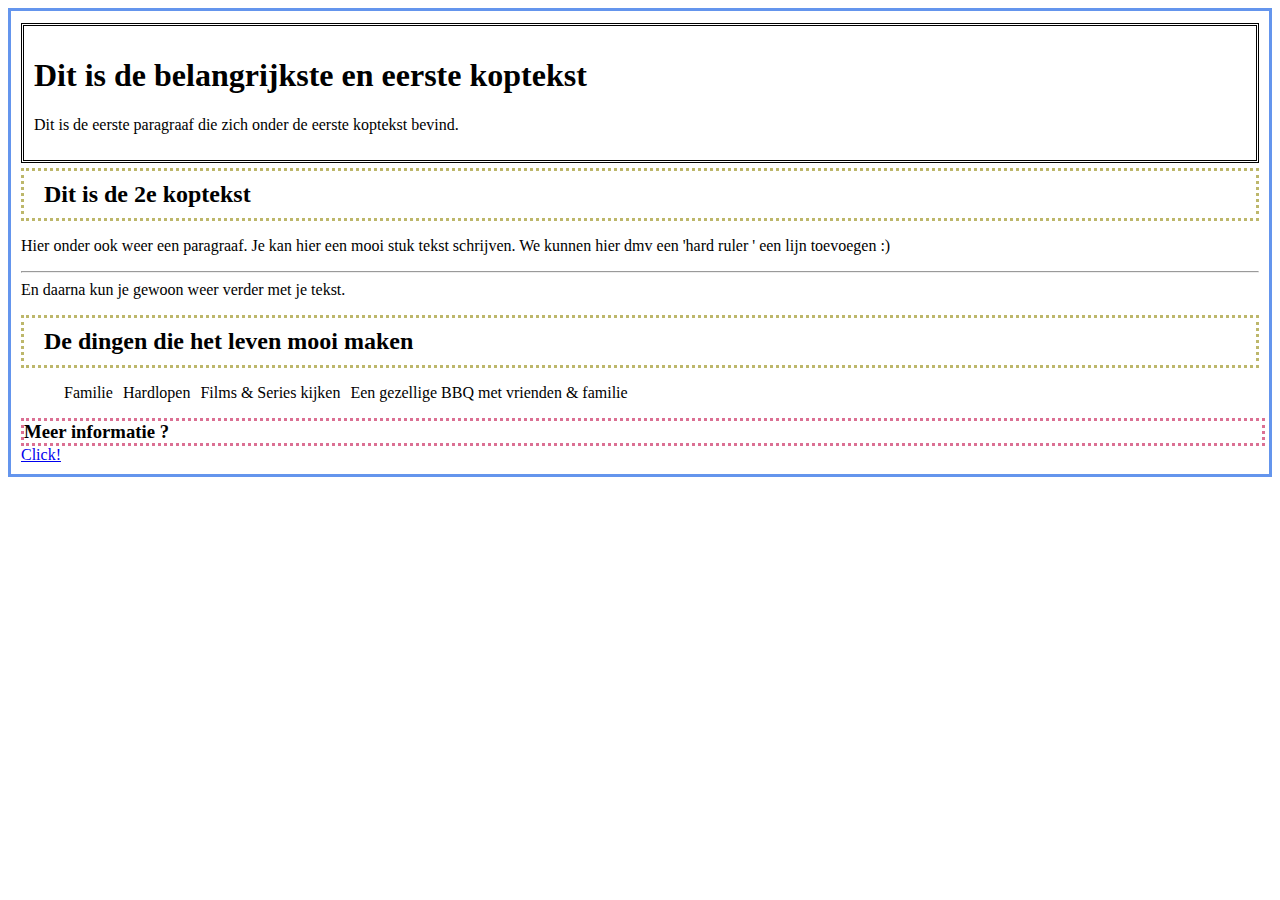
<file: Opdracht5-CSS Box Model/index.html>
<!DOCTYPE html>
<html>
<link rel="stylesheet" type="text/css" href="styles.css">


<head>
    <title> Mijn eerste basis website </title>
</head>

<body>
    <main>
        <header>
            <h1> Dit is de belangrijkste en eerste koptekst</h1>
            <p> Dit is de eerste paragraaf die zich onder de eerste koptekst bevind.</p>
        </header>
        <section>
            <h2>Dit is de 2e koptekst</h2>

            <p> Hier onder ook weer een paragraaf.
                Je kan hier een mooi stuk tekst schrijven. We kunnen hier dmv een 'hard ruler ' een lijn toevoegen
                :)
                <hr>
                En daarna kun je gewoon weer verder met je tekst.
            </p>

        </section>



        <h2>De dingen die het leven mooi maken</h2>
        <ul>
            <li>Familie</li>
            <li>Hardlopen</li>
            <li>Films & Series kijken</li>
            <li>Een gezellige BBQ met vrienden & familie</li>
        </ul>

        <nav>
            <h3> Meer informatie ?</h3>

            <a href="about.html"> Click! </a>
        </nav>

    </main>
</body>

</html>
</file>
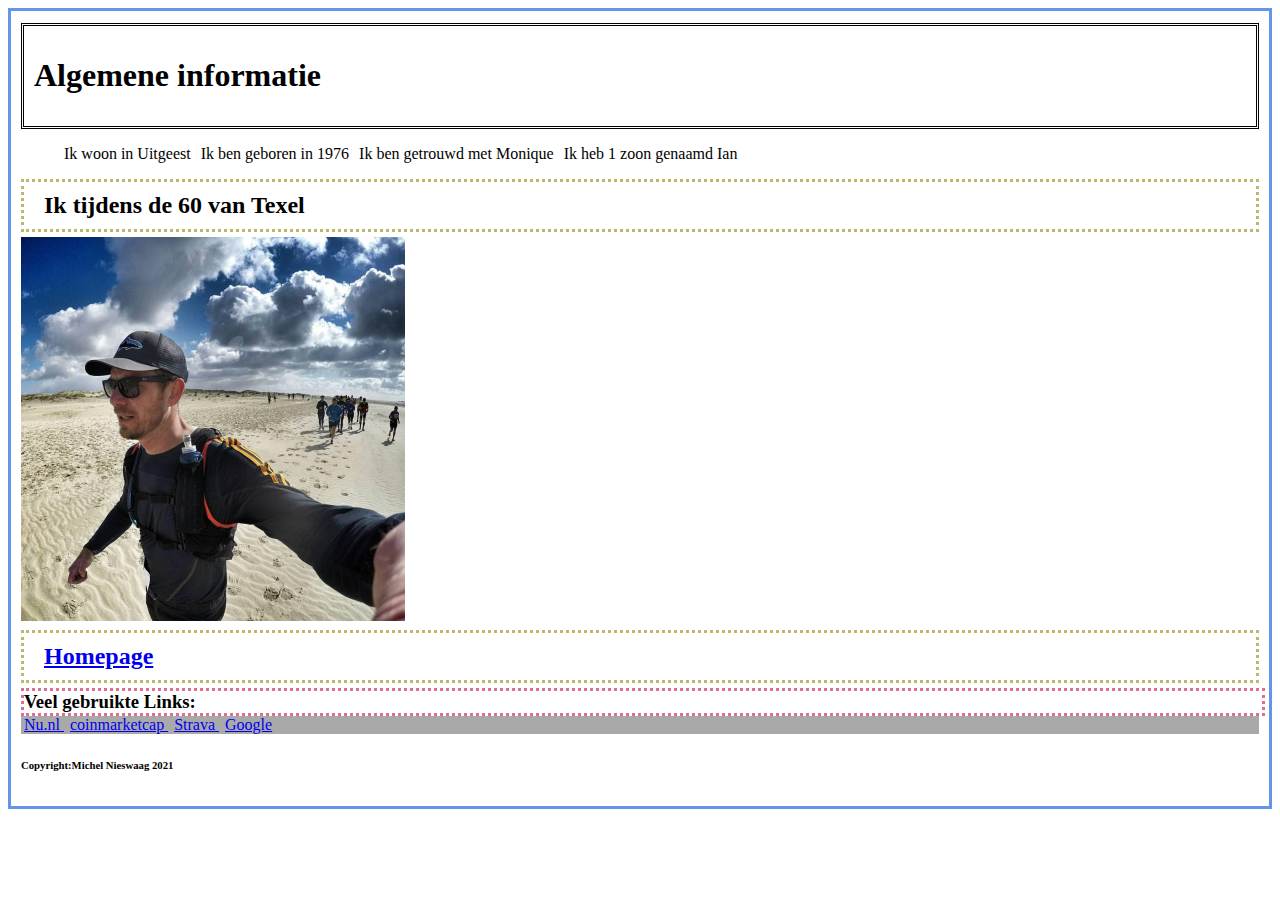
<file: Opdracht5-CSS Box Model/about.html>
<!DOCTYPE html>
<html>
<link rel="stylesheet" type="text/css" href="styles.css">

<head>
    <title> About me </title>
</head>

<main>

    <body>
        <header>
            <h1> Algemene informatie </h1>

        </header>

        <section>
            <ul>
                <li> Ik woon in Uitgeest</li>
                <li> Ik ben geboren in 1976</li>
                <li> Ik ben getrouwd met Monique</li>
                <li> Ik heb 1 zoon genaamd Ian</li>
            </ul>
        </section>

        <h2> Ik tijdens de 60 van Texel</h2>
        <img src="Texel.jpg" alt="texel" width="384">

        <h2>
            <a href="index.html">Homepage </a>
        </h2>

        <h3> Veel gebruikte Links: </h3>

        <nav>
            <ul class=horizontaal>
                <li> <a href="https://www.nu.nl"> Nu.nl
                    </a></li>
                <li> <a href="https://coinmarketcap.com/"> coinmarketcap
                    </a></li>
                <li> <a href="https://www.strava.com/"> Strava
                    </a></li>
                <li> <a href="https://www.Google.com">Google </a></li>
            </ul>
        </nav>



        <footer>
            <h6>Copyright:Michel Nieswaag 2021</h6>
        </footer>

</main>

</body>

</html>
</file>
<file: Opdracht5-CSS Box Model/styles.css>
main { border-style: solid;
    border-color: cornflowerblue;
    margin: 0 auto ;
    padding: 10px;

}

header { border-style: double;
    border-color: black;
    margin: 2px auto ;
    padding: 10px
}

h2 { border-style: dotted;
    border-color: darkkhaki;
    margin: 5px auto;
    padding-top: 10px;
    padding-bottom :10px;
    padding-left: 20px;
    padding-right : 15px;
}

 h3 { 
    border-style:dotted;
    border-color:palevioletred;
    padding: 10px 5px 10px 5px auto;
    margin: 0 auto;
    width : 100% ;
        
 }

 .horizontaal {
    list-style-type: none;
    margin: 0;
    padding: 0;
    overflow: hidden;
  background-color:darkgray         
}

li {
    display: inline;
    margin: 3px;

}
</file>
